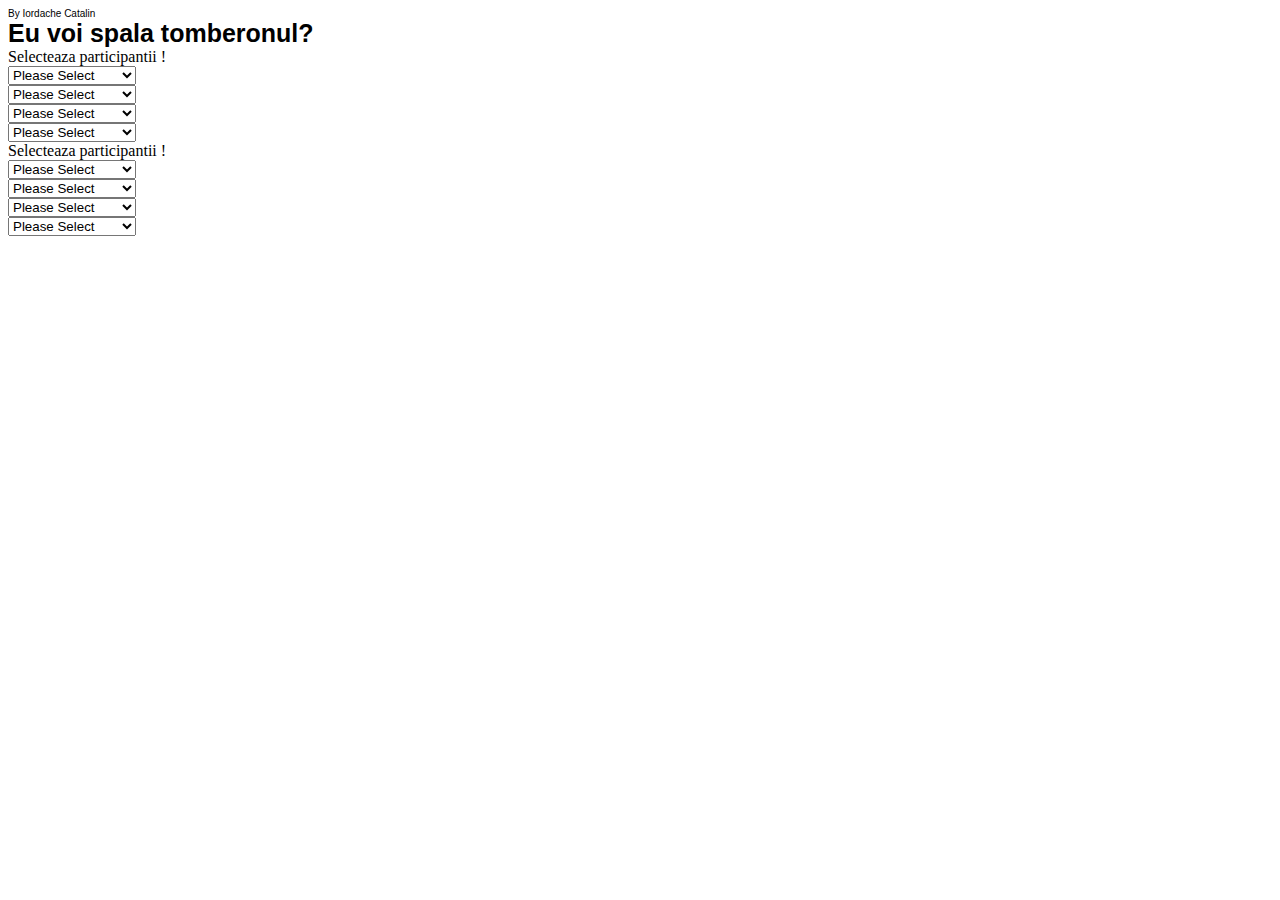
<file: index.html>
<!DOCTYPE html>
<html lang="en">
  <head>
    <link rel="stylesheet" href="style.css" />
    <meta charset="utf-8" />
    <meta name="viewport" content="width=device-width, initial-scale=1" />
    <title>Cum spalam gunoiul</title>
    <link
      href="https://cdn.jsdelivr.net/npm/bootstrap@5.2.0-beta1/dist/css/bootstrap.min.css"
      rel="stylesheet"
      integrity="sha384-0evHe/X+R7YkIZDRvuzKMRqM+OrBnVFBL6DOitfPri4tjfHxaWutUpFmBp4vmVor"
      crossorigin="anonymous"
    />
  </head>
  <body>
    <div class="Owner">By Iordache Catalin</div>
    <div class="container">
      <div class="row">
        <div
          class="text1 col d-flex justify-content-center shadow-lg p-3 mb-5 bg-white rounded"
        >
          Eu voi spala tomberonul?
        </div>
      </div>
      <div class="row">
        <div class="col">
          <label for="participanti">Selecteaza participantii !</label>
          <div class="col-12">
            <select class="form-select mt-1" id="Nume" name="Nume" required>
              <option selected>Please Select</option>
              <option value="Vecin nr1">Rares - CASA 1</option>
              <option value="Vecin nr2">Catalin - CASA 2</option>
              <option value="Vecin nr3">Marius - CASA3</option>
              <option value="Vecin nr4">Andrei - CASA 4</option>
              <option value="Vecin nr5">Dumitru - CASA 5</option>
              <option value="Vecin nr6">Dan - CASA6</option>
              <option value="Vecin nr7">Alex - CASA 7</option>
              <option value="Vecin nr8">Nicu - CASA 8</option>
            </select>
          </div>
          <div class="col-12">
            <select class="form-select mt-3" id="Nume2" name="Nume" required>
              <option selected>Please Select</option>
              <option value="Vecin nr1">Rares - CASA 1</option>
              <option value="Vecin nr2">Catalin - CASA 2</option>
              <option value="Vecin nr3">Marius - CASA3</option>
              <option value="Vecin nr4">Andrei - CASA 4</option>
              <option value="Vecin nr5">Dumitru - CASA 5</option>
              <option value="Vecin nr6">Dan - CASA6</option>
              <option value="Vecin nr7">Alex - CASA 7</option>
              <option value="Vecin nr8">Nicu - CASA 8</option>
            </select>
          </div>
          <div class="col-12">
            <select class="form-select mt-3" id="Nume3" name="Nume" required>
              <option selected>Please Select</option>
              <option value="Vecin nr1">Rares - CASA 1</option>
              <option value="Vecin nr2">Catalin - CASA 2</option>
              <option value="Vecin nr3">Marius - CASA3</option>
              <option value="Vecin nr4">Andrei - CASA 4</option>
              <option value="Vecin nr5">Dumitru - CASA 5</option>
              <option value="Vecin nr6">Dan - CASA6</option>
              <option value="Vecin nr7">Alex - CASA 7</option>
              <option value="Vecin nr8">Nicu - CASA 8</option>
            </select>
          </div>
          <div class="col-12">
            <select class="form-select mt-3" id="Nume4" name="Nume" required>
              <option selected>Please Select</option>
              <option value="Vecin nr1">Rares - CASA 1</option>
              <option value="Vecin nr2">Catalin - CASA 2</option>
              <option value="Vecin nr3">Marius - CASA3</option>
              <option value="Vecin nr4">Andrei - CASA 4</option>
              <option value="Vecin nr5">Dumitru - CASA 5</option>
              <option value="Vecin nr6">Dan - CASA6</option>
              <option value="Vecin nr7">Alex - CASA 7</option>
              <option value="Vecin nr8">Nicu - CASA 8</option>
            </select>
          </div>
        </div>
        <div class="col">
          <label for="participanti">Selecteaza participantii !</label>
          <div class="col-12">
            <select class="form-select mt-1" id="Nume5" name="Nume" required>
              <option selected>Please Select</option>
              <option value="Vecin nr1">Rares - CASA 1</option>
              <option value="Vecin nr2">Catalin - CASA 2</option>
              <option value="Vecin nr3">Marius - CASA3</option>
              <option value="Vecin nr4">Andrei - CASA 4</option>
              <option value="Vecin nr5">Dumitru - CASA 5</option>
              <option value="Vecin nr6">Dan - CASA6</option>
              <option value="Vecin nr7">Alex - CASA 7</option>
              <option value="Vecin nr8">Nicu - CASA 8</option>
            </select>
          </div>
          <div class="col-12">
            <select class="form-select mt-3" id="Nume6" name="Nume" required>
              <option selected>Please Select</option>
              <option value="Vecin nr1">Rares - CASA 1</option>
              <option value="Vecin nr2">Catalin - CASA 2</option>
              <option value="Vecin nr3">Marius - CASA3</option>
              <option value="Vecin nr4">Andrei - CASA 4</option>
              <option value="Vecin nr5">Dumitru - CASA 5</option>
              <option value="Vecin nr6">Dan - CASA6</option>
              <option value="Vecin nr7">Alex - CASA 7</option>
              <option value="Vecin nr8">Nicu - CASA 8</option>
            </select>
          </div>
          <div class="col-12">
            <select class="form-select mt-3" id="Nume7" name="Nume" required>
              <option selected>Please Select</option>
              <option value="Vecin nr1">Rares - CASA 1</option>
              <option value="Vecin nr2">Catalin - CASA 2</option>
              <option value="Vecin nr3">Marius - CASA3</option>
              <option value="Vecin nr4">Andrei - CASA 4</option>
              <option value="Vecin nr5">Dumitru - CASA 5</option>
              <option value="Vecin nr6">Dan - CASA6</option>
              <option value="Vecin nr7">Alex - CASA 7</option>
              <option value="Vecin nr8">Nicu - CASA 8</option>
            </select>
          </div>
          <div class="col-12">
            <select class="form-select mt-3" id="Nume8" name="Nume" required>
              <option selected>Please Select</option>
              <option value="Vecin nr1">Rares - CASA 1</option>
              <option value="Vecin nr2">Catalin - CASA 2</option>
              <option value="Vecin nr3">Marius - CASA3</option>
              <option value="Vecin nr4">Andrei - CASA 4</option>
              <option value="Vecin nr5">Dumitru - CASA 5</option>
              <option value="Vecin nr6">Dan - CASA6</option>
              <option value="Vecin nr7">Alex - CASA 7</option>
              <option value="Vecin nr8">Nicu - CASA 8</option>
            </select>
          </div>
        </div>
      </div>
    </div>

    <script
      src="https://cdn.jsdelivr.net/npm/bootstrap@5.2.0-beta1/dist/js/bootstrap.bundle.min.js"
      integrity="sha384-pprn3073KE6tl6bjs2QrFaJGz5/SUsLqktiwsUTF55Jfv3qYSDhgCecCxMW52nD2"
      crossorigin="anonymous"
    ></script>
    <script src="app.js"></script>
  </body>
</html>
</file>
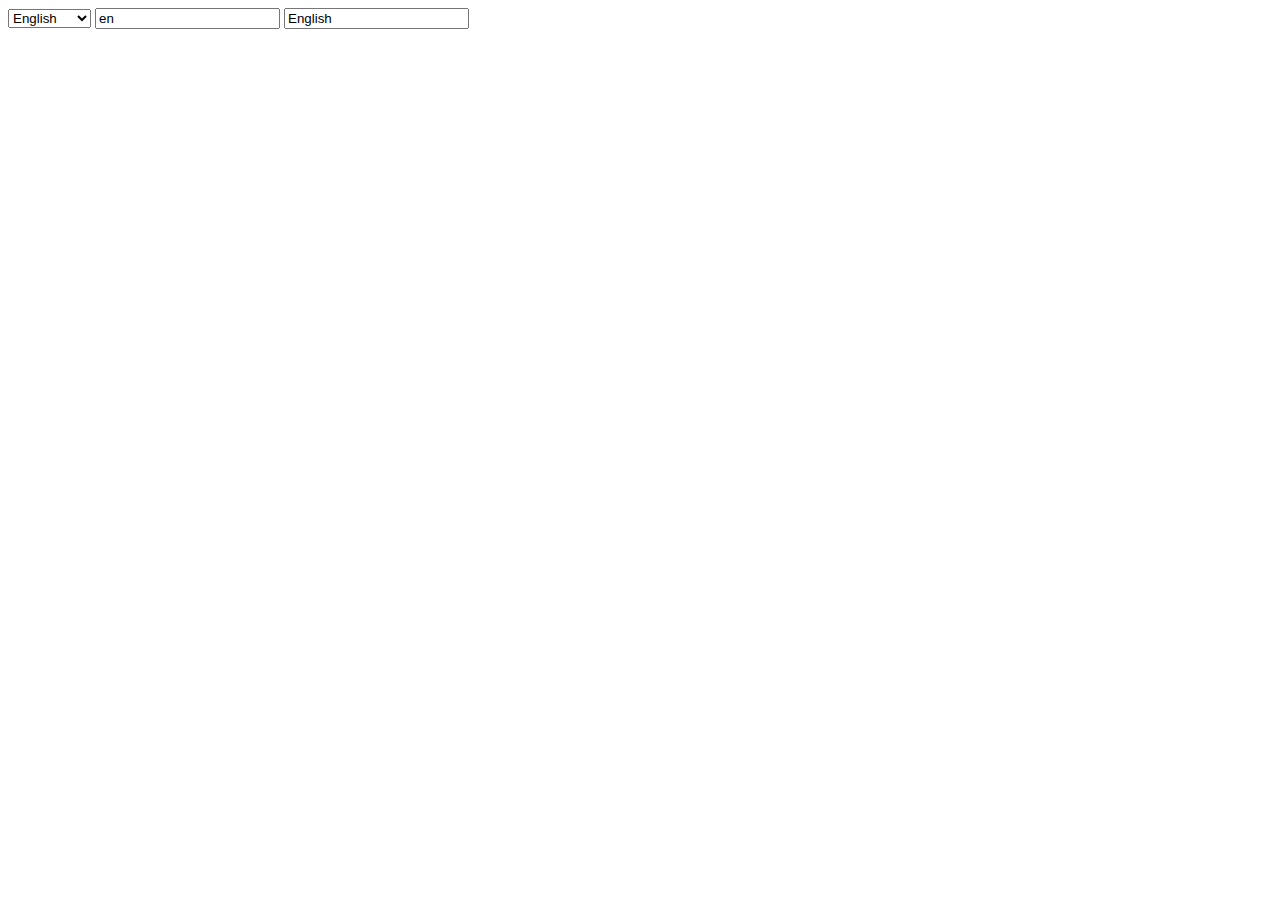
<file: test.html>
<!DOCTYPE html>
<html lang="en">
<head>
    <meta charset="UTF-8">
    <meta http-equiv="X-UA-Compatible" content="IE=edge">
    <meta name="viewport" content="width=device-width, initial-scale=1.0">
    <title>Document</title>
</head>
<body>
    <select id="language" onChange="update()">
        <option value="en">English</option>
        <option value="es">Español</option>
        <option value="pt">Português</option>
    </select>
    <input type="text" id="value">
    <input type="text" id="text">

    <script type="text/javascript">
        function update() {
            var select = document.getElementById('language');
            var option = select.options[select.selectedIndex];

            document.getElementById('value').value = option.value;
            document.getElementById('text').value = option.text;
        }

        update();
    </script>
</body>
</html>
</file>
<file: style.css>
/* *{
    margin: 0;
    padding: 0;
} */

.Owner {
  font-size: 10px;
  font-family: 'Trebuchet MS', 'Lucida Sans Unicode', 'Lucida Grande', 'Lucida Sans', Arial, sans-serif;   
}

.text1 {
    font-size: 25px;
    font-family: 'Trebuchet MS', 'Lucida Sans Unicode', 'Lucida Grande', 'Lucida Sans', Arial, sans-serif;
    font-weight: 700;
}
</file>
